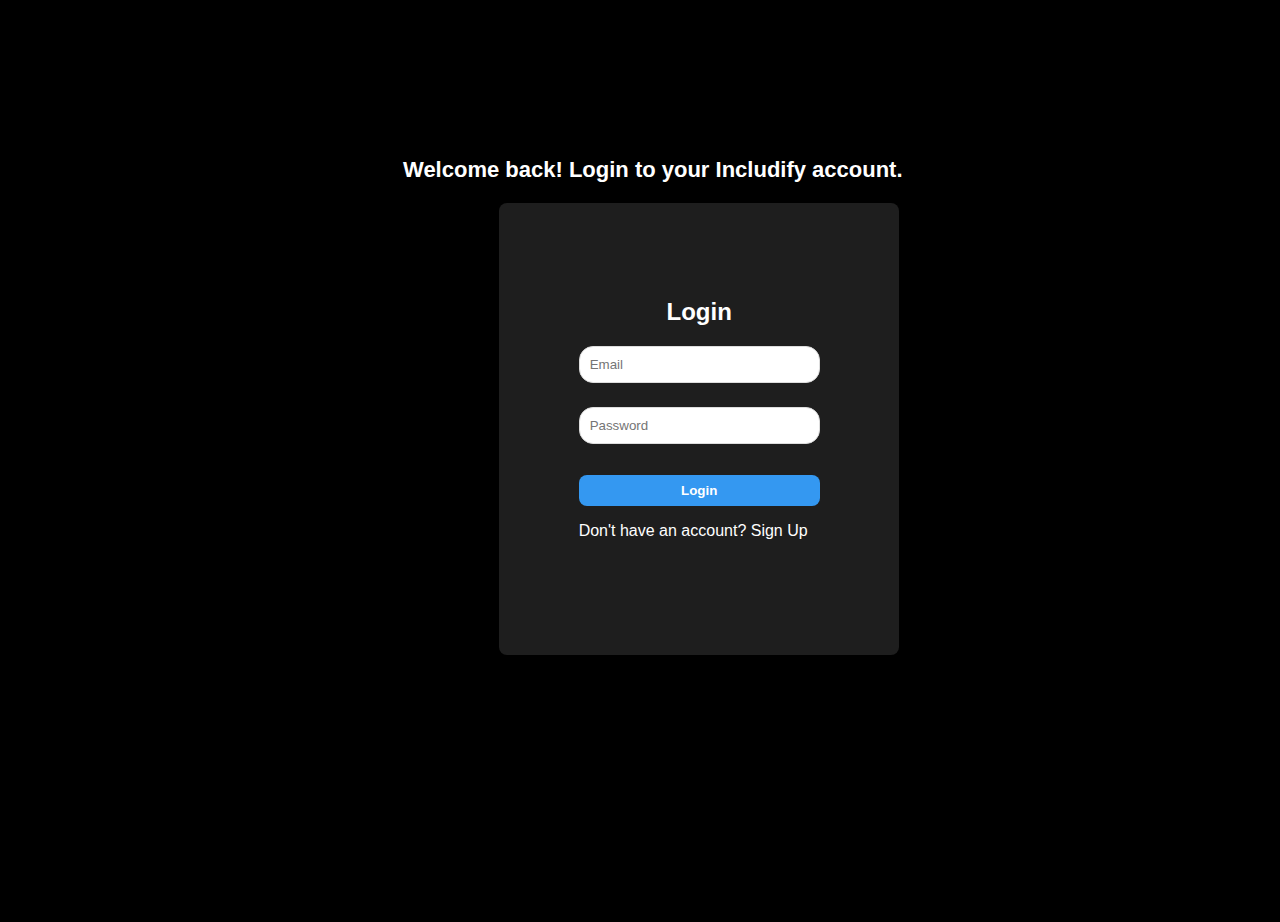
<file: public/login.html>
<!DOCTYPE html>
<html lang="en">
<head>
    <meta charset="UTF-8">
    <meta name="viewport" content="width=device-width, initial-scale=1.0">
    <!-- <script src="https://cdn.tailwindcss.com"></script>
    <link href="https://cdn.jsdelivr.net/npm/bootstrap-icons@1.11.1/font/bootstrap-icons.css" rel="stylesheet">
    <link href="https://fonts.googleapis.com/css2?family=Poppins:wght@300;400;500;600;700&display=swap" rel="stylesheet"> -->
    <link rel="stylesheet" href="logsin.css">
    <!-- <link rel="stylesheet" href="https://cdnjs.cloudflare.com/ajax/libs/font-awesome/6.6.0/css/all.min.css" integrity="sha512-Kc323vGBEqzTmouAECnVceyQqyqdsSiqLQISBL29aUW4U/M7pSPA/gEUZQqv1cwx4OnYxTxve5UMg5GT6L4JJg==" crossorigin="anonymous" referrerpolicy="no-referrer"/> -->
    <title>Login/Signup | Includify</title>
</head>
<body>
    <!-- <div class="flex items-center">
        <a href="#" class="text-2xl font-bold text-[#3f4243] set-icon">Includify</a>
    </div> -->

    <div class="message-container">
        <p class="welcome-message hide-msg">Welcome back! Login to your Includify account.</p>
    </div>

    <div class="container" id="login-container">
        <div class="form-container">
            <h2>Login</h2>
            <form id="login-form">
                <div class="user">
                    <label for="login-email">
                        <input type="email" id="login-email" placeholder="Email" required>
                        <i class="fa-regular fa-user"></i>
                     </label>
                </div>

                <div class="pass">
                    <label for="login-password"></label>
                    <input type="password" id="login-password" placeholder="Password" required>
                </div>

                <button type="button" onclick="login()">Login</button>

                <p class="target-mkb" onclick="showSignup()">Don't have an account? <span class="NDN">Sign Up</span></p>

                <div class="success-message" id="login-success"></div>
            </form>
        </div>
    </div>

    <!-- <p class="signup-message">Join us! Create an account to get started.</p> -->

    <div class="popup-container popup-content" id="signup-popup">
        <div class="popup-content">
                <span class="close-btn" onclick="closeSignup()">x</span>
            <div class="form-container">
                <h2>Sign Up</h2>
                <form id="signup-form">
                    <div class="name user">
                        <label for="signup-name">
                            <input type="text" id="signup-name" placeholder="Full Name" required>
                        </label>
                    </div>

                    <div class="user">
                        <label for="signup-email">
                            <input type="email" id="signup-email" placeholder="Email" required>
                        </label>
                    </div>

                    <div class="pass">
                        <label for="signup-password">
                            <input type="password" id="signup-password" placeholder="Password" required>
                        </label>
                    </div>

                    <button type="button" onclick="signup()">Sign Up</button>

                    <p class="target-mkb" onclick="showLogin()">Already have an account? <span class="NDN">Login</span></p>

                    <div class="success-message" id="signup-success"></div>
                </form>
            </div>
        </div>
    </div>
    

    <script src="logsin.js"></script>
</body>
</html>
</file>
<file: public/logsin.css>
body {
    font-family: 'Arial', sans-serif;
    background-color: #000;
    margin: 0;
    height: 100vh;
    overflow: hidden;
}

.message-container {
    text-align: center;
    position: relative;
    top: 15vh;
    left: 1vw;
}

.message-container p {
    font-size: 22px;
    color: #fff;
}

.container {
    background-color: #1E1E1E;
    border-radius: 8px;
    box-shadow: 0 4px 8px rgba(0, 0, 0, 0.1);
    width: 400px;
    transition: box-shadow 0.3s ease-in-out;
    position: relative;
    padding: 75px 0;
    top: 15vh;
    left: 39vw;
    display: flex;
    justify-content: center;
    align-items: center;
}

.container:hover {
    box-shadow: 0 8px 16px #3498f1;
}

.form-container {
    padding: 20px;
    display: flex;
    flex-direction: column;
    align-items: center;
}

.form-container h2 {
    color: #fff;
    margin-top: 0;
    margin-bottom: 20px;
}

.form-container label {
    display: block;
    font-weight: 600;
    margin-bottom: 8px;
    color: #fff;
}

.form-container input {
    padding: 10px;
    margin-bottom: 16px;
    border: 1px solid #ddd;
    border-radius: 14px;
    width: 100%;
    box-sizing: border-box;
    transition: border-color 0.3s ease-in-out;
}

.form-container input:focus {
    border-color: #008080;
}

.form-container button {
    background-color: #3498f1;
    margin-top: 15px;
    margin-bottom: 0;
    color: #fff;
    padding: 8px 8vw;
    border: none;
    border-radius: 8px;
    font-weight: 700;
    cursor: pointer;
    transition: background-color 0.3s ease-in-out;
}

.form-container button:hover {
    background-color: #0970ca;
}

.popup-container {
    display: none;
    justify-content: center;
    align-items: center;
    position: fixed;
    bottom: 0;
    left: 0;
    width: 100%;
    height: 100%;
    background: #fff;
    z-index: 1000;
}

.popup-content {
    background-color: #E6F7FF;
    border-radius: 8px;
    box-shadow: 0 4px 8px rgba(0, 0, 0, 0.1);
    overflow: hidden;
    width: 300px;
    padding: 20px;
}

.close-btn {
    position: absolute;
    top: 10px;
    right: 10px;
    cursor: pointer;
    font-weight: 900;
    font-size: 25px;
}

.success-message {
    color: #fff;
    text-align: center;
    font-weight: bold;
    margin-top: 20px;
}

.signup-message {
    color: #fff;
    font-size: 22px;
    font-weight: bold;
    display: flex;
}

.welcome-message {
    color: #fff;
    font-size: 18px;
    font-weight: bold;
    text-align: center;
    margin-bottom: 20px;
}

.popup-content {
    background-color: #000;
    background-color: #1E1E1E;
    border-radius: 8px;
    box-shadow: 0 4px 8px rgba(0, 0, 0, 0.1);
    /* overflow: hidden; */
    width: 400px;
    padding: 75px 0;
}

.NDN:hover {
    cursor: pointer;
    color: #fff;
    text-decoration: underline;
    text-underline-offset: 4px;
}

.flex .set-icon {
    display: inline;
}

.form-container .target-mkb {
    color: #fff;
}

.hide-msg::after {
    display: none;
}
</file>
